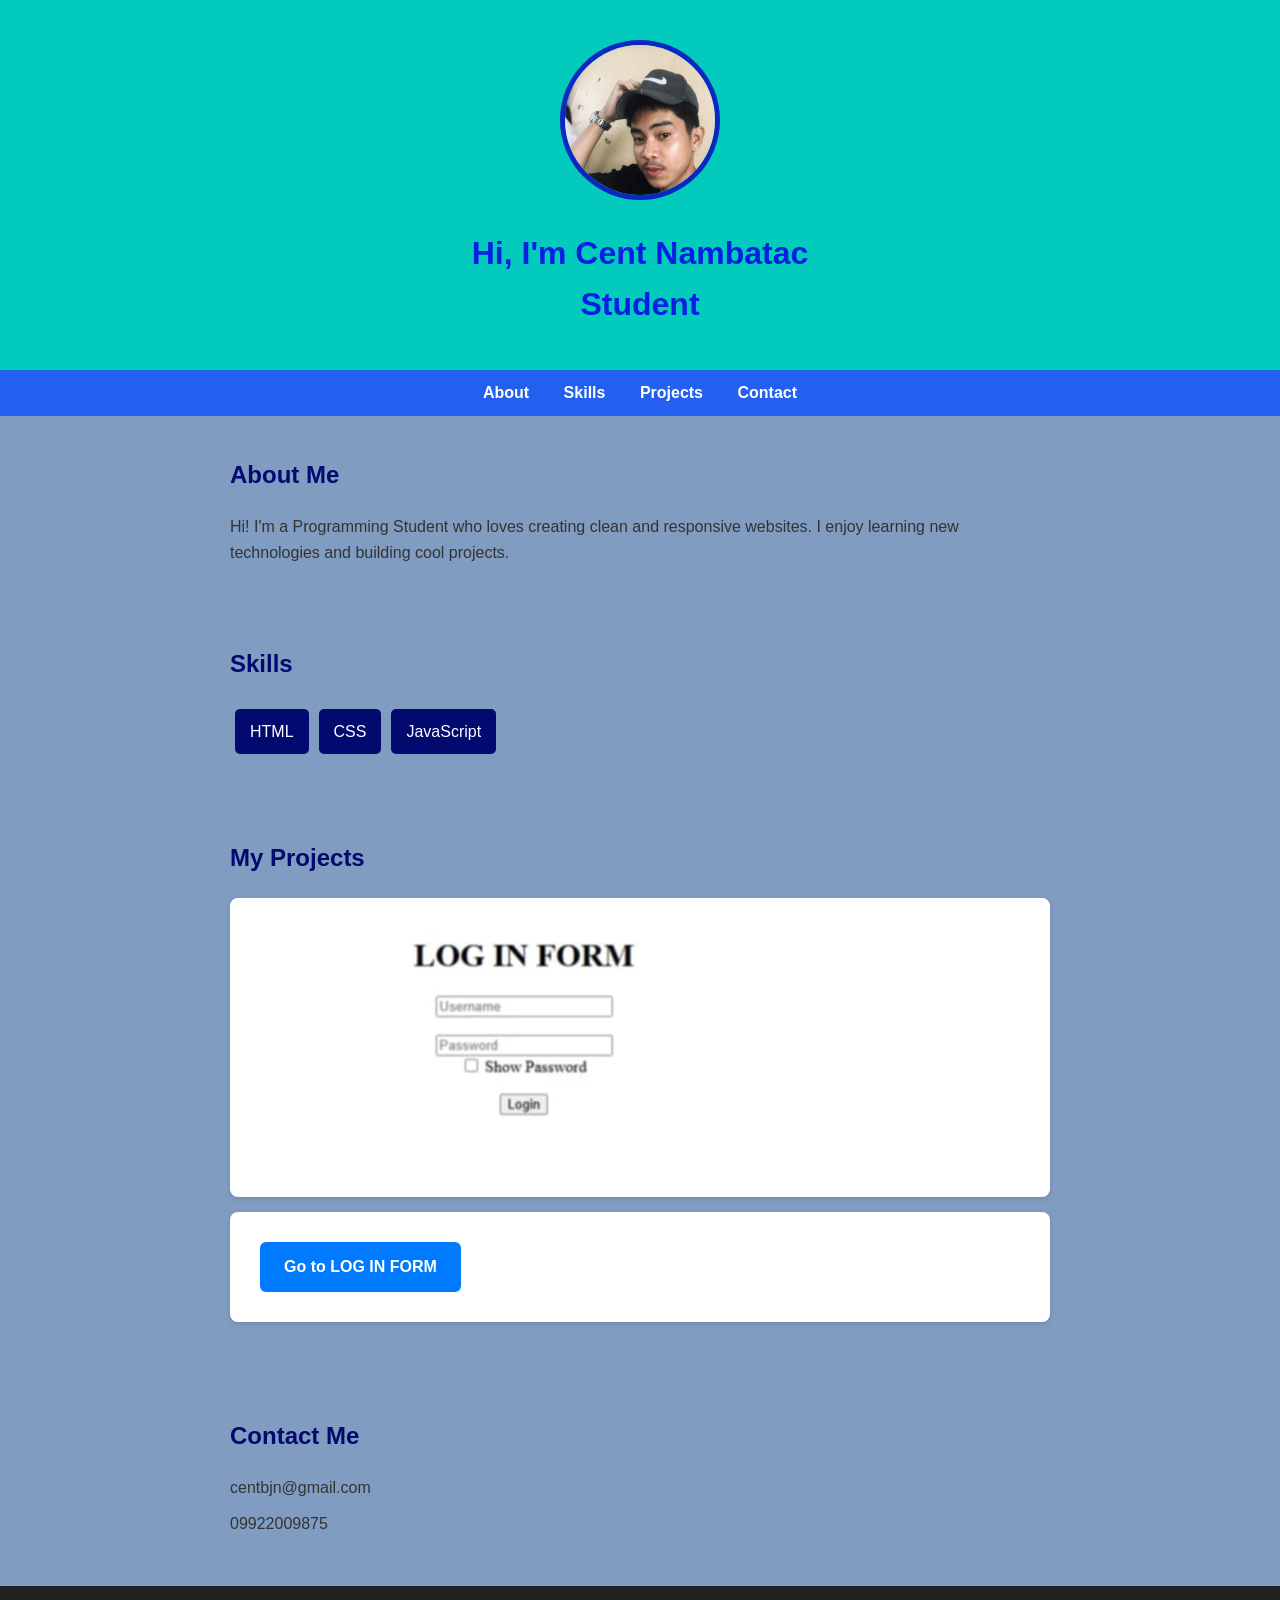
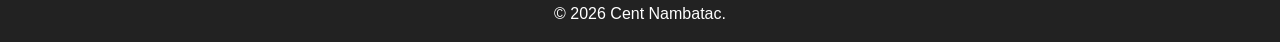
<file: index.html>
<!DOCTYPE html>
<html lang="en">
<head>
    <meta charset="UTF-8">
    <meta name="viewport" content="width=device-width, initial-scale=1.0">
    <title>My Portfolio</title>
    <link rel="stylesheet" href="ff.css">
</head>
<body>

    <!-- Header -->
    <header> 
        <img src="cccccccc.jpg" alt="My Avatar" class="avatar">
        <h1><span>Hi, I'm Cent Nambatac</span> </h1>
        <h1> <span>Student</span></h1>
    </header>

    <!-- Navigation -->
    <nav>
        <a href="#about">About</a>
        <a href="#skills">Skills</a>
        <a href="#projects">Projects</a>
        <a href="#contact">Contact</a>
    </nav>

    <!-- About Section -->
    <section id="about">
       
        <h2>About Me</h2>
        <p>
            Hi! I'm a Programming Student who loves creating clean and
            responsive websites. I enjoy learning new technologies and building
            cool projects.
        </p>
    </section>

    <!-- Skills Section -->
    <section id="skills">
        <h2>Skills</h2>
        <ul class="skills-list">
            <li>HTML</li>
            <li>CSS</li>
            <li>JavaScript</li>
            
        </ul>
    </section>

    <!-- Projects Section -->
    <section id="projects">
        <h2>My Projects</h2>

        <div class="project-card">
            <img src="project form" >
        </div>

        <div class="project-card">
            <a href="project1.html" class="btn">Go to LOG IN FORM</a>
        </div>
    </section>

    <!-- Contact Section -->
    <section id="contact">
        <h2>Contact Me</h2>
        <p>centbjn@gmail.com</p>
        <p>09922009875</p>
       
    </section>

    <!-- Footer -->
    <footer>
        <p>© 2026 Cent Nambatac.</p>
    </footer>



</div>

</body>
</html>
</file>
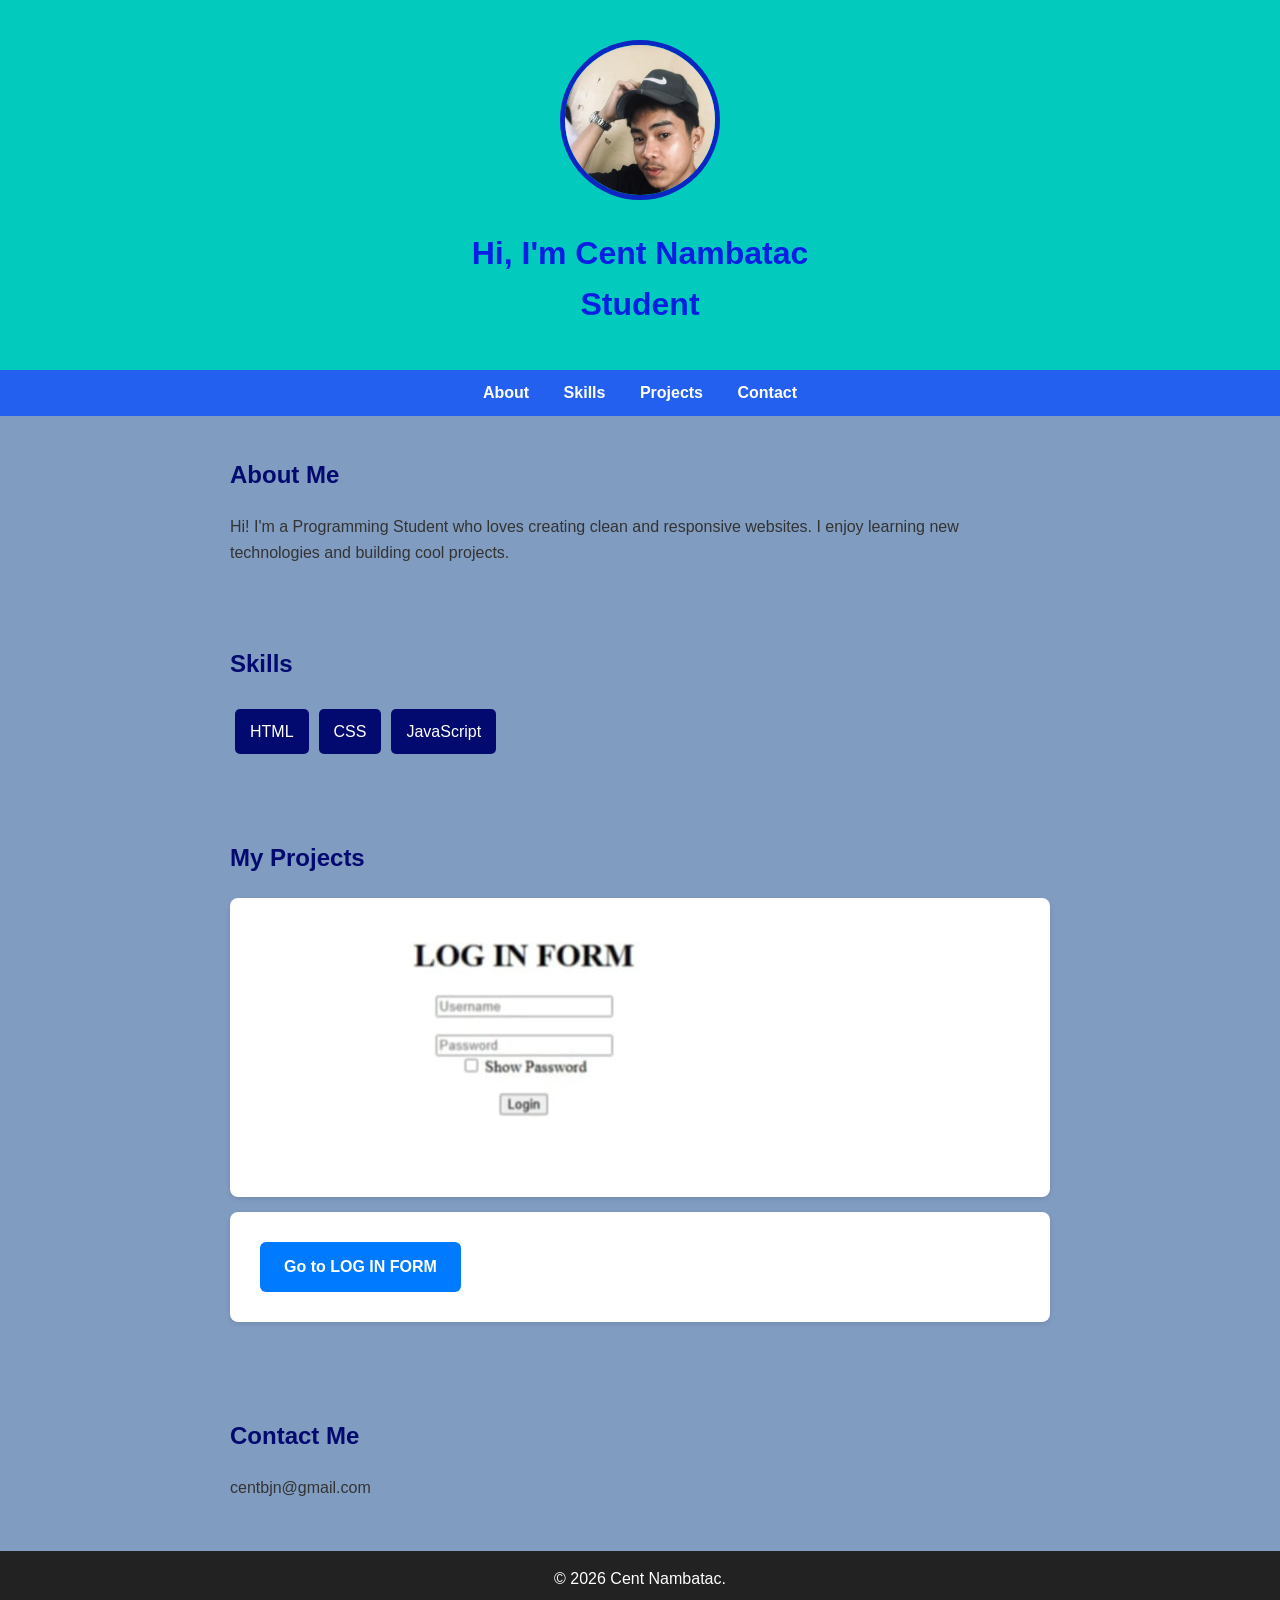
<file: cen11.html>
<!DOCTYPE html>
<html lang="en">
<head>
    <meta charset="UTF-8">
    <meta name="viewport" content="width=device-width, initial-scale=1.0">
    <title>My Portfolio</title>
    <link rel="stylesheet" href="ff.css">
</head>
<body>

    <!-- Header -->
    <header> 
        <img src="cccccccc.jpg" alt="My Avatar" class="avatar">
        <h1><span>Hi, I'm Cent Nambatac</span> </h1>
        <h1> <span>Student</span></h1>
    </header>

    <!-- Navigation -->
    <nav>
        <a href="#about">About</a>
        <a href="#skills">Skills</a>
        <a href="#projects">Projects</a>
        <a href="#contact">Contact</a>
    </nav>

    <!-- About Section -->
    <section id="about">
       
        <h2>About Me</h2>
        <p>
            Hi! I'm a Programming Student who loves creating clean and
            responsive websites. I enjoy learning new technologies and building
            cool projects.
        </p>
    </section>

    <!-- Skills Section -->
    <section id="skills">
        <h2>Skills</h2>
        <ul class="skills-list">
            <li>HTML</li>
            <li>CSS</li>
            <li>JavaScript</li>
            
        </ul>
    </section>

    <!-- Projects Section -->
    <section id="projects">
        <h2>My Projects</h2>

        <div class="project-card">
            <img src="project form" >
        </div>

        <div class="project-card">
            <a href="project1.html" class="btn">Go to LOG IN FORM</a>
        </div>
    </section>

    <!-- Contact Section -->
    <section id="contact">
        <h2>Contact Me</h2>
        <p>centbjn@gmail.com</p>
       
    </section>

    <!-- Footer -->
    <footer>
        <p>© 2026 Cent Nambatac.</p>
    </footer>



</div>

</body>
</html>
</file>
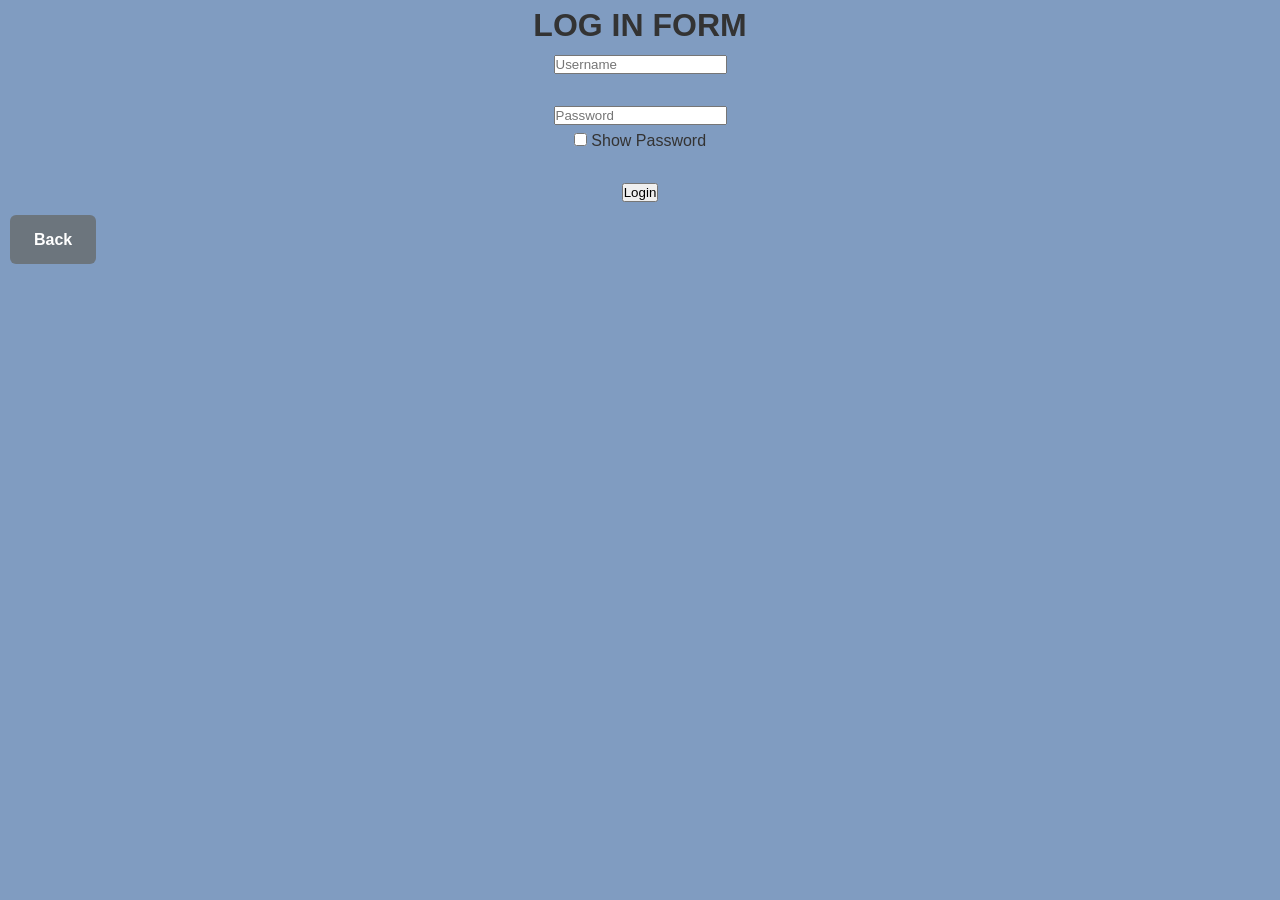
<file: project1.html>
<!DOCTYPE html>
<html lang="en">
<head>
    <meta charset="UTF-8">
    <meta name="viewport" content="width=device-width, initial-scale=1.0">
    <title>Document</title>
    <link rel="stylesheet" href="ff.css">
</head>
<body>
  
  <center>
    <h1>LOG IN FORM</h1>
    <input type="text" id="username" placeholder="Username"><br><br>

<input type="password" id="password" placeholder="Password"><br>
<input type="checkbox" onclick="togglePassword()"> Show Password<br><br>

<button onclick="login()">Login</button>
</center>
<script>
 function togglePassword() {
    let passwordField = document.getElementById("password");
    if (passwordField.type === "password") {
      passwordField.type = "text";
    } else {
      passwordField.type = "password";
    }
  }

  function login() {
    let correctUsername = "cen";
    let correctPassword = "cen";

    let username = document.getElementById("username").value;
    let password = document.getElementById("password").value;

    if (username === correctUsername && password === correctPassword) {
      alert("Login successfully");
    } 
    else if (username === correctUsername && password !== correctPassword) {
      alert("Password is incorrect");
    }
    else if (username !== correctUsername && password === correctPassword) {
      alert("Username is incorrect");
    }
    else {
      alert("Username and Password are incorrect");
    }
  }
  
</script>

<a href="index.html" class="btn back">Back</a>

</body>
</html>
</file>
<file: ff.css>
/* General Styles */
* {
    margin: 0;
    padding: 0;
    box-sizing: border-box;
    font-family: Arial, Helvetica, sans-serif;
}

body {
    background-color:#809cc1;
    color: rgb(51, 51, 51);
    line-height: 1.6;
}
h1 span{ color:#061fe2; }
/* Header */
header {
    background:#02cbbe;
    color: rgb(255, 255, 255);
    padding: 40px 0;
    text-align: center;
    
}
.avatar{
    width:160px;
    border-radius:50%;
    border:5px solid #0b26c1;
    margin-bottom:20px;
    animation:float 3s ease-in-out infinite;
}
/* Navigation */
nav {
    background:#2460ef;
    padding: 10px;
    text-align: center;
}

nav a {
    color: #fff;
    margin: 0 15px;
    text-decoration: none;
    font-weight: bold;
}

nav a:hover {
    color: #002ab5;
}

/* Sections */
section {
    padding: 40px;
    max-width: 900px;
    margin: auto;
    
}

section h2 {
    margin-bottom: 20px;
    color:#030a6f;
}

/* Skills */
.skills-list {
    list-style: none;
    display: flex;
    flex-wrap: wrap;
   
}

.skills-list li {
    background:#030a6f;
    color: white;
    padding: 10px 15px;
    margin: 5px;
    border-radius: 5px;
}

/* Projects */
.project-card {
    background: white;
    padding: 20px;
    margin-bottom: 15px;
    border-radius: 8px;
    box-shadow: 0 2px 5px rgba(0,0,0,0.1);
}

/* Contact */
#contact p {
    margin-bottom: 10px;
}

/* Footer */
footer {
    text-align: center;
    padding: 15px;
    background: #222;
    color: white;
}
.btn {
    display: inline-block;
    padding: 12px 25px;
    background-color: #4CAF50;
    color: white;
    text-decoration: none;
    font-size: 18px;
    border-radius: 5px;
    transition: background-color 0.3s;
}

.btn:hover {
    background-color: #45a049;
}
.btn {
    display: inline-block;
    padding: 12px 24px;
    background-color: #007bff;
    color: white;
    text-decoration: none;
    border-radius: 6px;
    font-size: 16px;
    font-weight: bold;
    margin: 10px;
}

.btn:hover {
    background-color: #0056b3;
}

.back {
    background-color: #6c757d;
}

.back:hover {
    background-color: #545b62;
}
</file>
